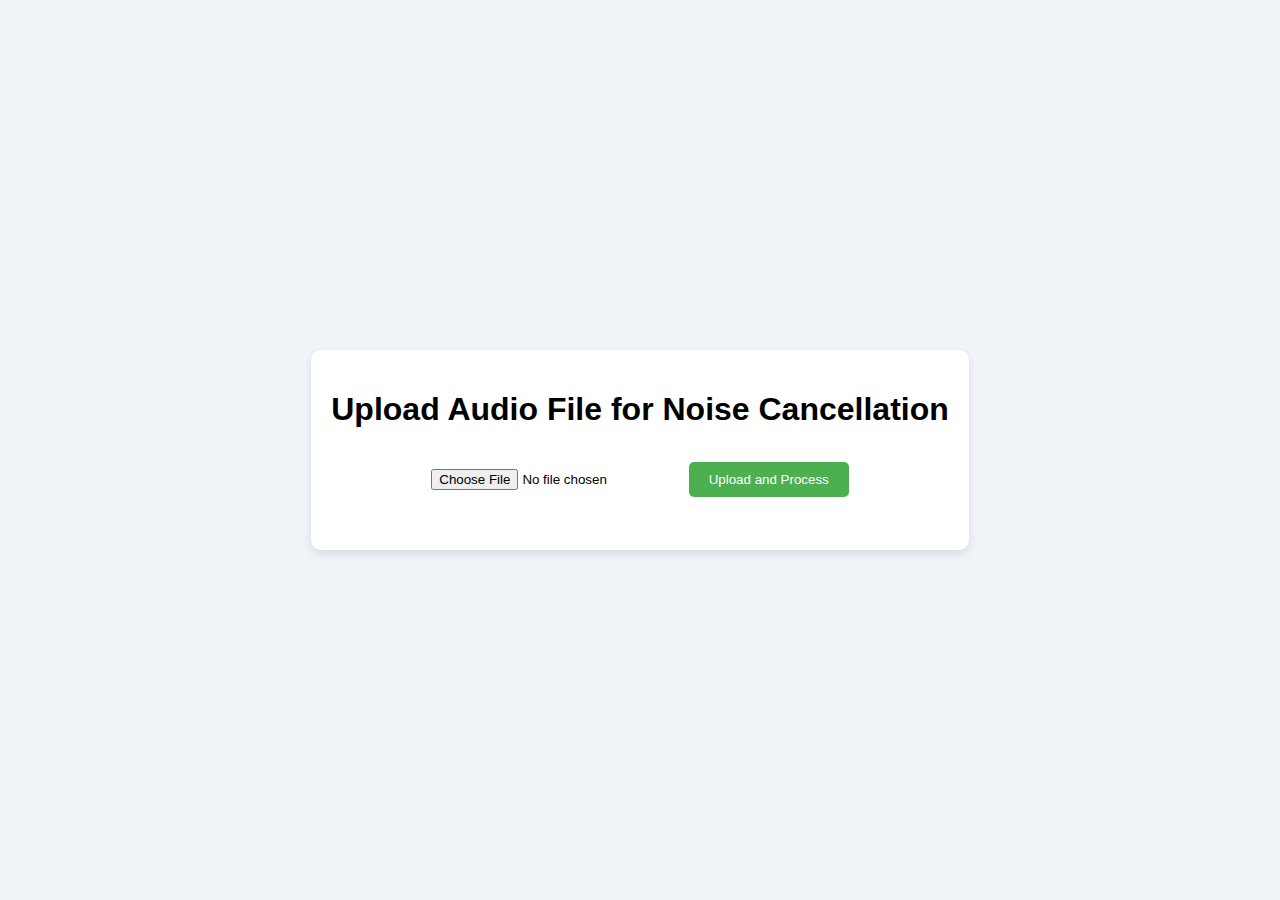
<file: Noise cancelation-12/Noise cancelation/ANC-Implementation-master/front end/index.html>
<!DOCTYPE html>
<html lang="en">
<head>
    <meta charset="UTF-8">
    <meta name="viewport" content="width=device-width, initial-scale=1.0">
    <title>Noise Cancellation Uploader</title>
    <link rel="stylesheet" href="style.css">
</head>
<body>
    <div class="container">
        <h1>Upload Audio File for Noise Cancellation</h1>
        <form id="uploadForm" enctype="multipart/form-data">
            <input type="file" id="fileInput" name="file" accept="audio/*" required>
            <button type="submit">Upload and Process</button>
        </form>
        <div id="message"></div>
    </div>

    <script src="script.js"></script>
</body>
</html>
</file>
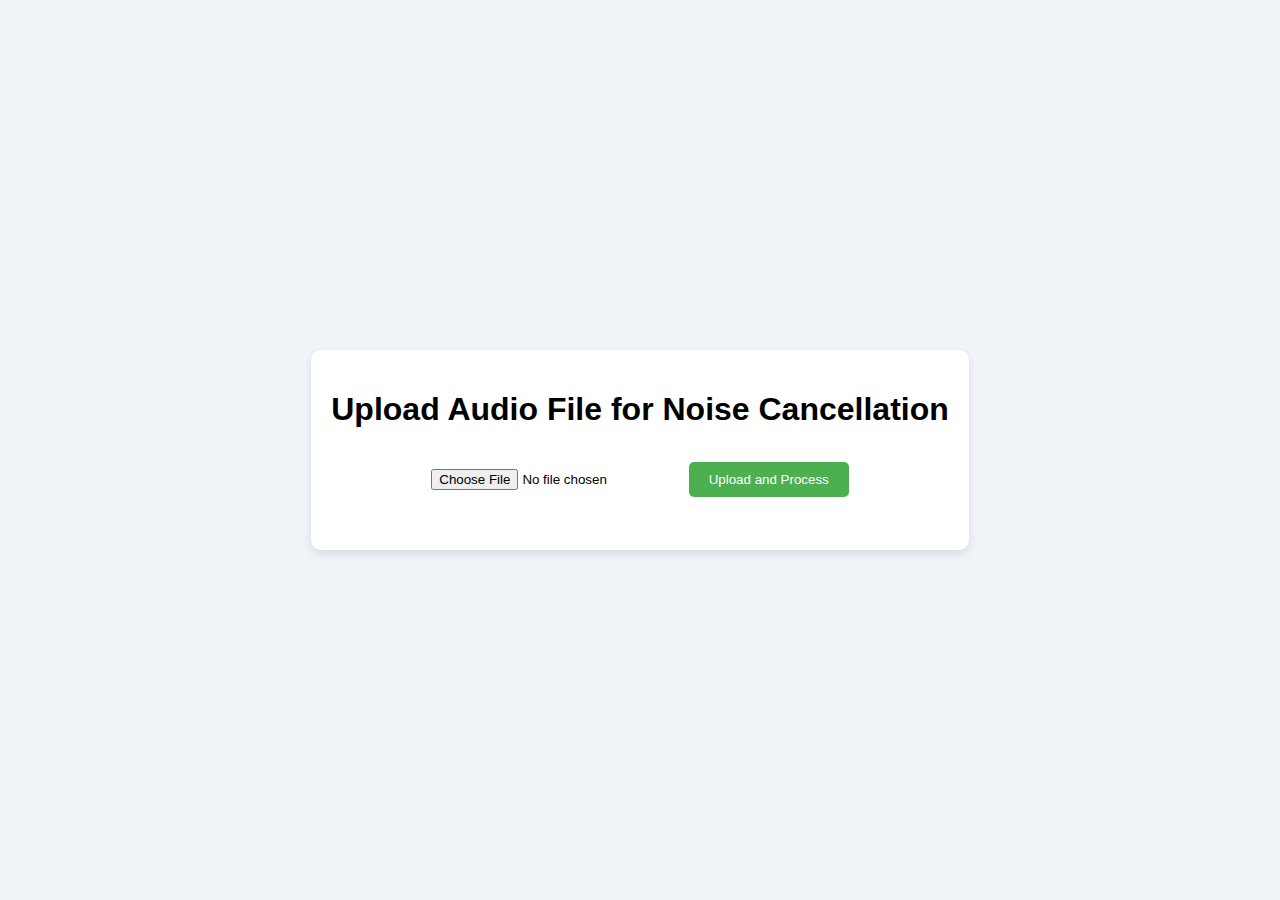
<file: Noise cancelation-12/Noise cancelation/ANC-Implementation-master/coding/templet.html>
<!DOCTYPE html>
<html lang="en">
<head>
    <meta charset="UTF-8">
    <meta name="viewport" content="width=device-width, initial-scale=1.0">
    <title>Noise Cancellation Uploader</title>
    <link rel="stylesheet" href="style.css">
</head>
<body>
    <div class="container">
        <h1>Upload Audio File for Noise Cancellation</h1>
        <form id="uploadForm" enctype="multipart/form-data">
            <input type="file" id="fileInput" name="file" accept="audio/*" required>
            <!-- <button type="submit">Upload and Process</button> -->
            <a href="main.py"><button class="btn btn__secondary">
               Upload and Process <i class="ri-arrow-right-line"></i>
              </button></a>
        </form>
        <div id="message"></div>
        <script src="script.js"></script>
    </div>

    <script>
        document.getElementById('uploadForm').addEventListener('submit', async function(e) {
            e.preventDefault();
            const formData = new FormData();
            formData.append('file', document.getElementById('fileInput').files[0]);

            try {
                const response = await fetch('/upload', {
                    method: 'POST',
                    body: formData
                });
                if (response.ok) {
                    const blob = await response.blob();
                    const url = window.URL.createObjectURL(blob);
                    const a = document.createElement('a');
                    a.href = url;
                    a.download = 'processed_audio.wav';
                    document.body.appendChild(a);
                    a.click();
                    window.URL.revokeObjectURL(url);
                    document.getElementById('message').innerText = 'Download ready!';
                } else {
                    const result = await response.json();
                    document.getElementById('message').innerText = result.error;
                }
            } catch (error) {
                console.error('Error:', error);
                document.getElementById('message').innerText = 'An error occurred.';
            }
        });
    </script>
</body>
</html>
</file>
<file: Noise cancelation-12/Noise cancelation/ANC-Implementation-master/front end/style.css>
body {
    font-family: Arial, sans-serif;
    background-color: #f0f4f8;
    display: flex;
    justify-content: center;
    align-items: center;
    height: 100vh;
    margin: 0;
}

.container {
    background-color: #fff;
    padding: 20px;
    border-radius: 10px;
    box-shadow: 0 4px 8px rgba(0, 0, 0, 0.1);
    text-align: center;
}

input[type="file"] {
    margin: 20px 0;
}

button {
    background-color: #4CAF50;
    color: white;
    padding: 10px 20px;
    border: none;
    border-radius: 5px;
    cursor: pointer;
}

button:hover {
    background-color: #45a049;
}

#message {
    margin-top: 20px;
    color: #333;
}
</file>
<file: Noise cancelation-12/Noise cancelation/ANC-Implementation-master/coding/style.css>
body {
    font-family: Arial, sans-serif;
    background-color: #f0f4f8;
    display: flex;
    justify-content: center;
    align-items: center;
    height: 100vh;
    margin: 0;
}

.container {
    background-color: #fff;
    padding: 20px;
    border-radius: 10px;
    box-shadow: 0 4px 8px rgba(0, 0, 0, 0.1);
    text-align: center;
}

input[type="file"] {
    margin: 20px 0;
}

button {
    background-color: #4CAF50;
    color: white;
    padding: 10px 20px;
    border: none;
    border-radius: 5px;
    cursor: pointer;
}

button:hover {
    background-color: #45a049;
}

#message {
    margin-top: 20px;
    color: #333;
}
</file>
